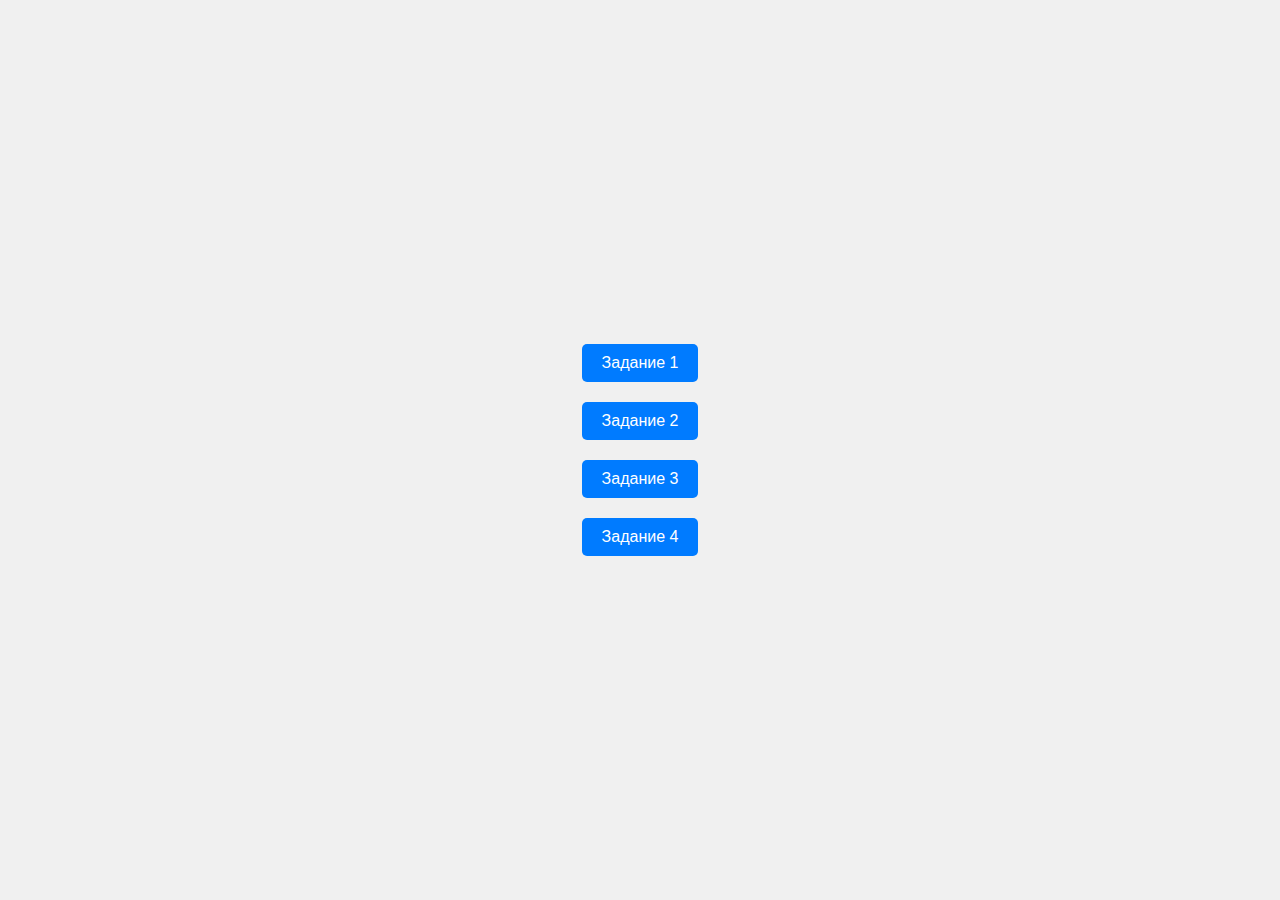
<file: index.html>
<!DOCTYPE html>
<html lang="en">
<head>
    <meta charset="UTF-8">
    <title>Домашка</title>
    <style>

        body {
            margin: 0;
            font-family: Arial, sans-serif;
            display: flex;
            justify-content: center;
            align-items: center;
            height: 100vh;
            background-color: #f0f0f0;
            flex-direction: column;
        }
        button {
            margin: 10px;
            padding: 10px 20px;
            font-size: 16px;
            cursor: pointer;
            border: none;
            border-radius: 5px;
            background-color: #007BFF;
            color: white;
        }
        button:hover {
            background-color: #0056b3;
        }
    </style>
</head>
<body>
    <button onclick="location.href='task1/task1.html'">Задание 1</button>
    <button onclick="location.href='task2/task2.html'">Задание 2</button>
    <button onclick="location.href='task3/task3.html'">Задание 3</button>
    <button onclick="location.href='task4/task4.html'">Задание 4</button>
</body>
</html>
</file>
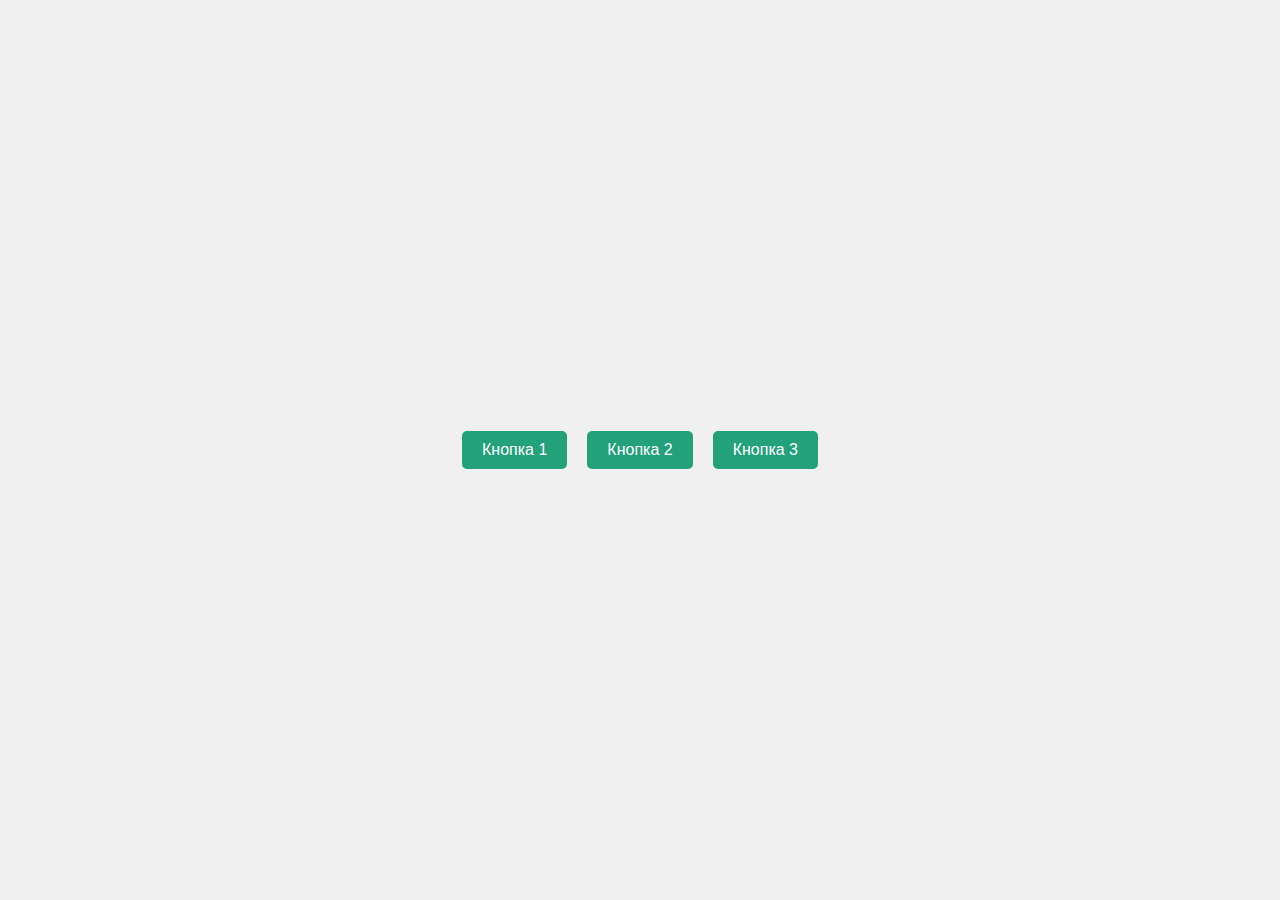
<file: task1/task1.html>
<!DOCTYPE html>
<html lang="en">
<head>
    <meta charset="UTF-8">
    <title>Задание 1</title>
    <link rel="stylesheet" href="task1.css">
</head>
<body>
    <button id="btn1">Кнопка 1</button>
    <button id="btn2">Кнопка 2</button>
    <button id="btn3">Кнопка 3</button>

    <script src="task1.js"></script>
</body>
</html>
</file>
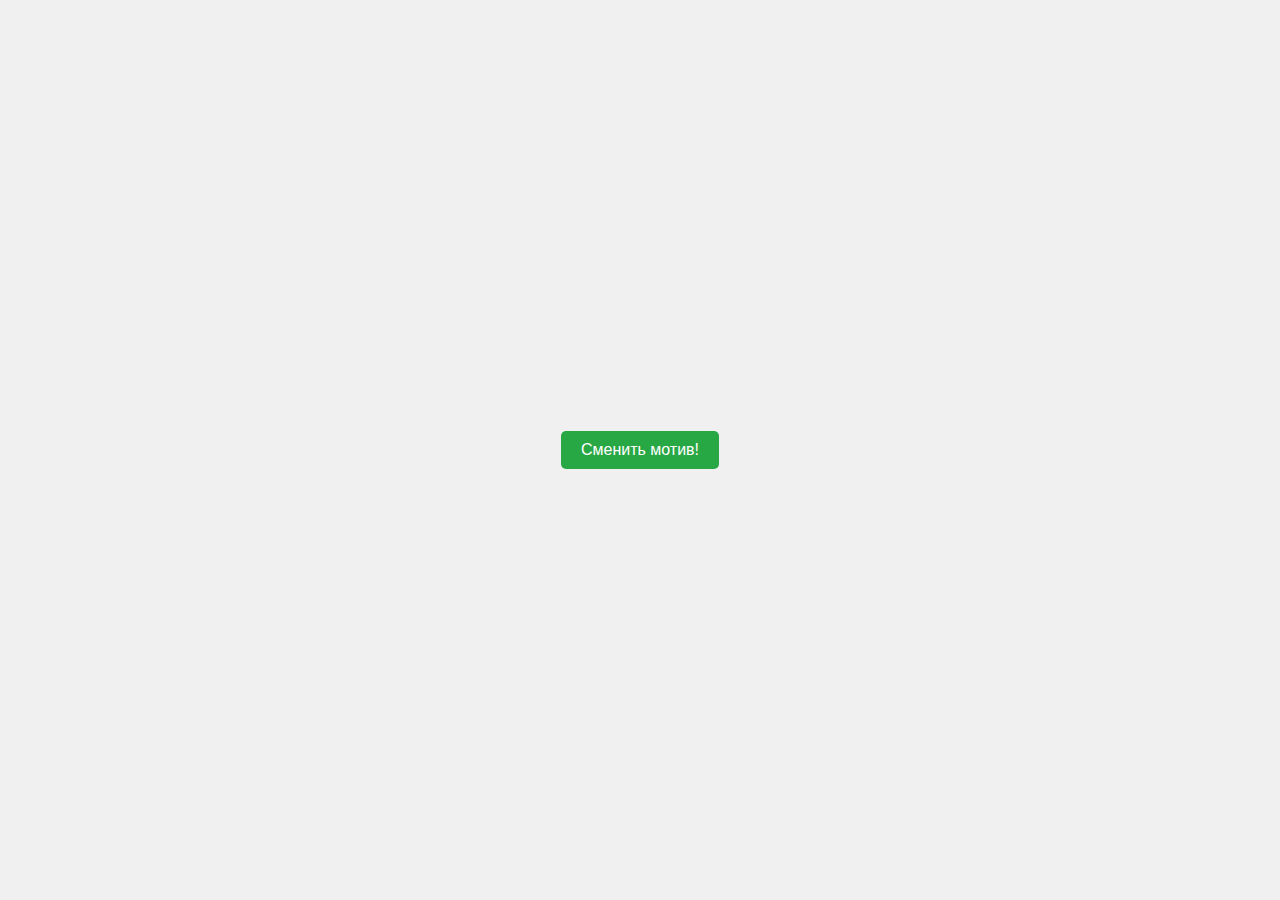
<file: task2/task2.html>
<!DOCTYPE html>
<html lang="en">
<head>
    <meta charset="UTF-8">
    <title>задание 2</title>
    <link rel="stylesheet" href="task2.css">
</head>
<body>
    <button id="colorButton">Сменить мотив!</button>

    <script src="task2.js"></script>
</body>
</html>
</file>
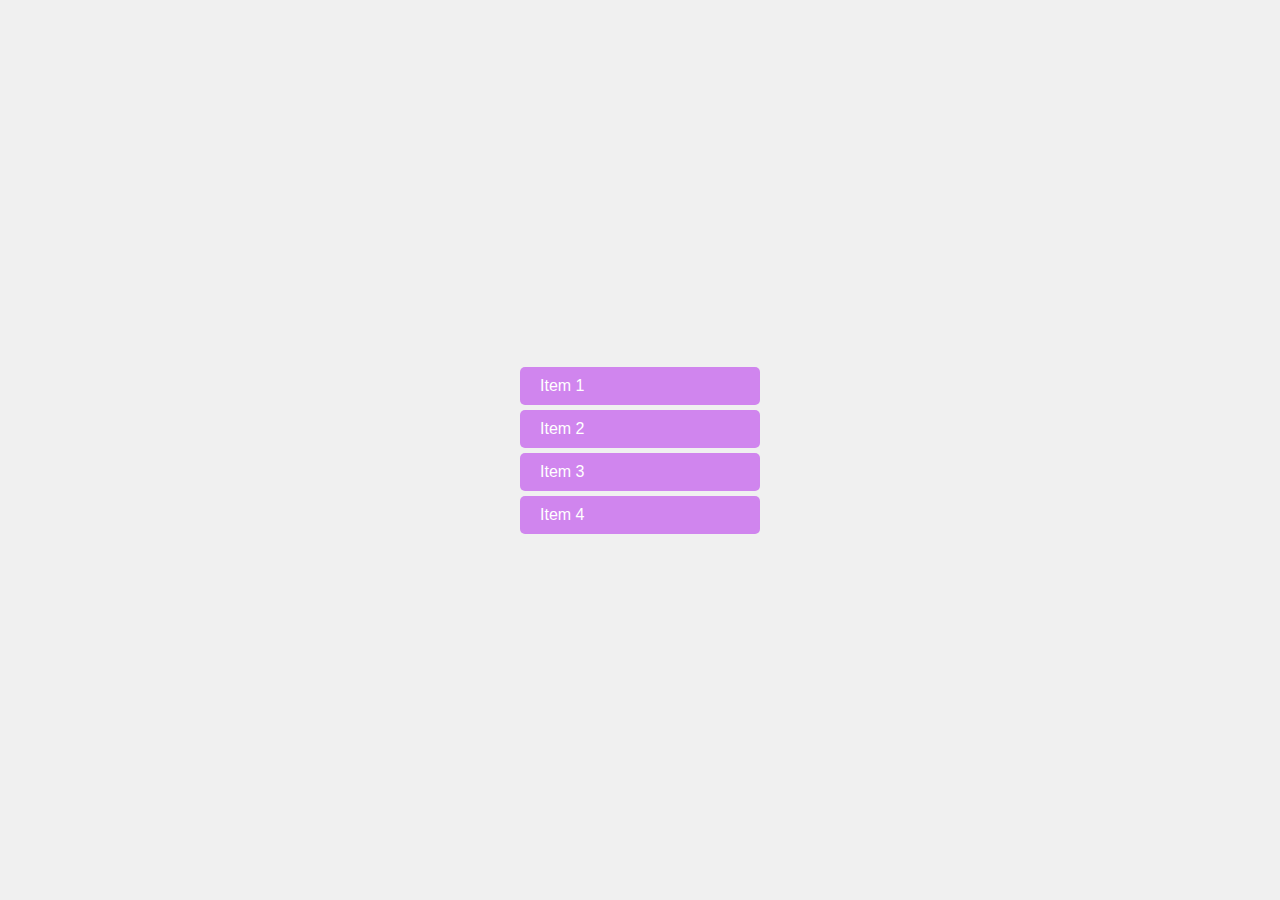
<file: task3/task3.html>
<!DOCTYPE html>
<html lang="en">
<head>
    <meta charset="UTF-8">
    <title>Задание 3</title>
    <link rel="stylesheet" href="task3.css">
</head>
<body>
    <div class="indicator">
        
    </div>
    <ul id="itemList">
        <li>Item 1</li>
        <li>Item 2</li>
        <li>Item 3</li>
        <li>Item 4</li>
    </ul>

    <script src="task3.js"></script>
</body>
</html>
</file>
<file: task1/task1.css>
body {
    margin: 0;
    font-family: Arial, sans-serif;
    display: flex;
    justify-content: center;
    align-items: center;
    height: 100vh;
    background-color: #f0f0f0;
}
button {
    margin: 10px;
    padding: 10px 20px;
    font-size: 16px;
    cursor: pointer;
    border: none;
    border-radius: 5px;
    background-color: #22a17b;
    color: white;
    z-index: 999;
}
button:hover {
    background-color: #1d8868;
    color: white;;
}
.random-text {
    position: absolute;
    font-size: 20px;
}
</file>
<file: task2/task2.css>
body {
    margin: 0;
    font-family: Arial, sans-serif;
    display: flex;
    justify-content: center;
    align-items: center;
    height: 100vh;
    background-color: #f0f0f0;
}
button {
    padding: 10px 20px;
    font-size: 16px;
    cursor: pointer;
    border: none;
    border-radius: 5px;
    background-color: #28a745;
    color: white;
}
button:hover {
    background-color: #218838;
}
</file>
<file: task3/task3.css>
body {
    margin: 0;
    font-family: Arial, sans-serif;
    display: flex;
    justify-content: center;
    align-items: center;
    flex-direction: column;
    height: 100vh;
    background-color: #f0f0f0;
}
ul {
    list-style: none;
    padding: 0;
}
li {
    background-color: #cc78ede5;
    color: white;
    width: 200px;
    margin: 5px 0;
    padding: 10px 20px;
    border-radius: 5px;
    cursor: pointer;
}
li:hover {
    background-color: #b86ad6e5;
}
.indicator{
    position: absolute;
    top: 10%;
}
#ghostText{
    animation: ghost 2s forwards;
}
@keyframes ghost {
    0%{
        opacity: 0;
    }
    
    50%{
        opacity: 1 ;
    }
    
    100%{
        opacity: 0;
    }
    
}
</file>
